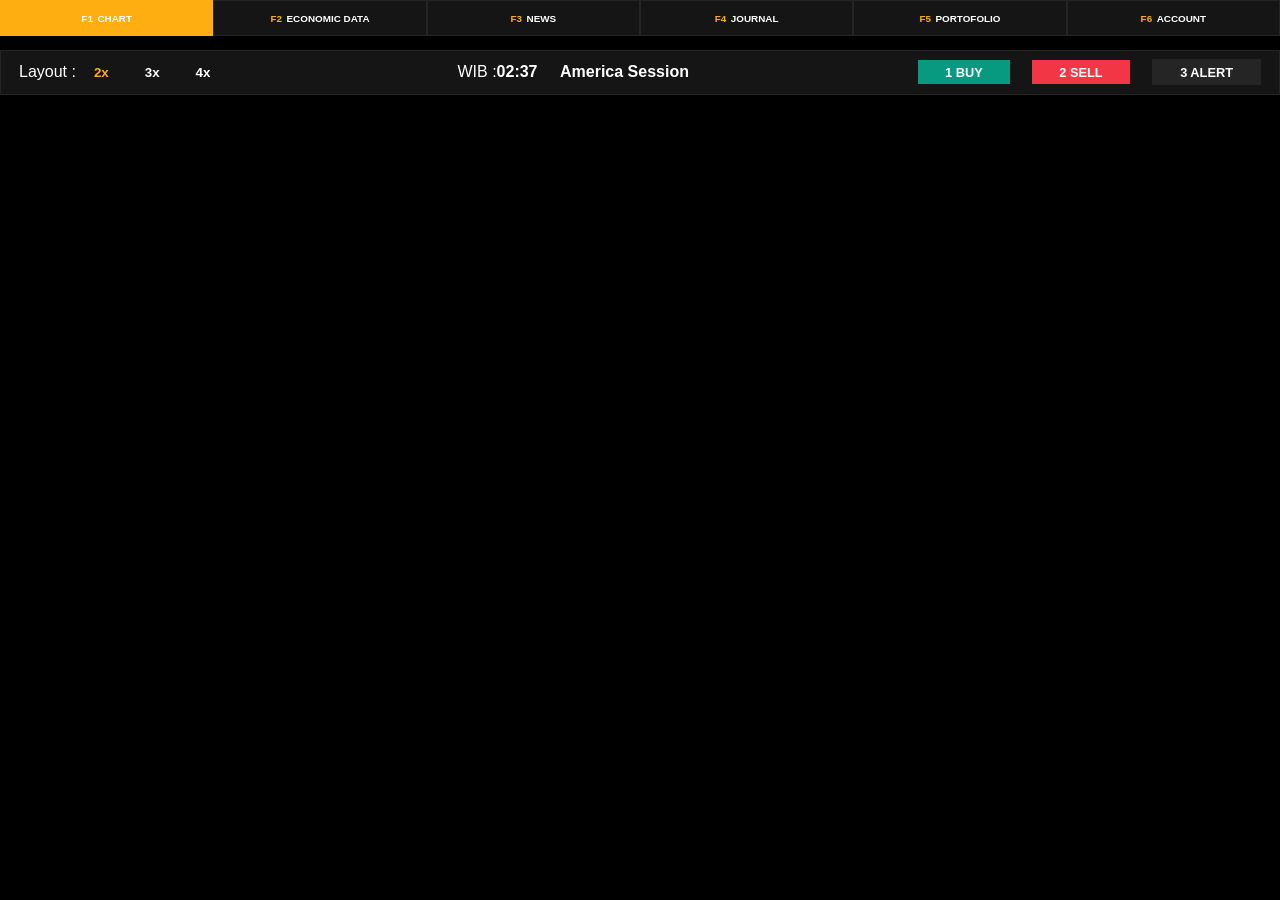
<file: frontend/index.html>
<!DOCTYPE html>
<html lang="en">
<head>
    <meta charset="UTF-8">
    <meta name="viewport" content="width=device-width, initial-scale=1.0">
    <title>0xCapital Terminal - Chart</title>
    <link rel="stylesheet" href="style.css">
    <link href="https://cdn.boxicons.com/3.0.8/fonts/basic/boxicons.min.css" rel="stylesheet">
</head>
<body>
    <div class="topbar">
        
        <a href="index.html" class="active"><span>F1</span> CHART</a>
        <a href="../frontend/page/economic-data.html"><span>F2</span> ECONOMIC DATA</a>
        <a href="../frontend/page/news.html"><span>F3</span> NEWS</a>
        <a href="../frontend/page/journal.html"><span>F4</span> JOURNAL</a>
        <a href="../frontend/page/portofolio.html"><span>F5</span> PORTOFOLIO</a>
        <a href="../frontend/page/account.html"><span>F6</span> ACCOUNT</a>

    </div>

    <main class="main-content">
        <div class="bar">
            <div class="nav">
                <p>Layout : </p>
                <button type="button" class="active" data-chart-count="2" aria-pressed="true">2x</button>
                <button type="button" data-chart-count="3" aria-pressed="false">3x</button>
                <button type="button" data-chart-count="4" aria-pressed="false">4x</button>
            </div>

            <div class="time">
                <div class="time-group">
                    <p>WIB :</p>
                    <time class="clock" id="clock" aria-label="Time Now"></time>
                </div>

                <div class="market-session">
                    <p class="session" id="asia">Asia Session</p>
                    <p class="session" id="overlap-asia-euro">Overlap Session <span>(Asia To Europe)</span></p>
                    <p class="session" id="europe">Europe Session</p>
                    <p class="session" id="overlap-euro-america">Overlap Session <span>(Europe To America)</span></p>
                    <p class="session" id="america">America Session</p>
                    <p class="session" id="market-Close">Market Close</p>
                </div>
            </div>

            <div class="btn">
                <a href="../frontend/page/journal.html" class="buy">1 BUY</a>
                <a href="../frontend/page/journal.html" class="sell">2 SELL</a>

                <button class="alert-btn">3 ALERT</button>
            </div>
        </div>

        <section class="chart-panel" id="chart-grid" data-chart-count="2" aria-label="TradingView charts">
            <script id="tradingview-config" type="application/json">
                {
                    "autosize": true,
                    "symbol": "OANDA:XAUUSD",
                    "interval": "240",
                    "timezone": "Etc/UTC",
                    "theme": "dark",
                    "style": "1",
                    "locale": "en",
                    "allow_symbol_change": true,
                    "calendar": false,
                    "hide_side_toolbar": false,
                    "support_host": "https://www.tradingview.com"
                }
            </script>
        </section>

    </main>
    
<script src="../frontend/js/script.js"></script>
<script src="../frontend/js/page-switch.js"></script>
</body>
</html>
</file>
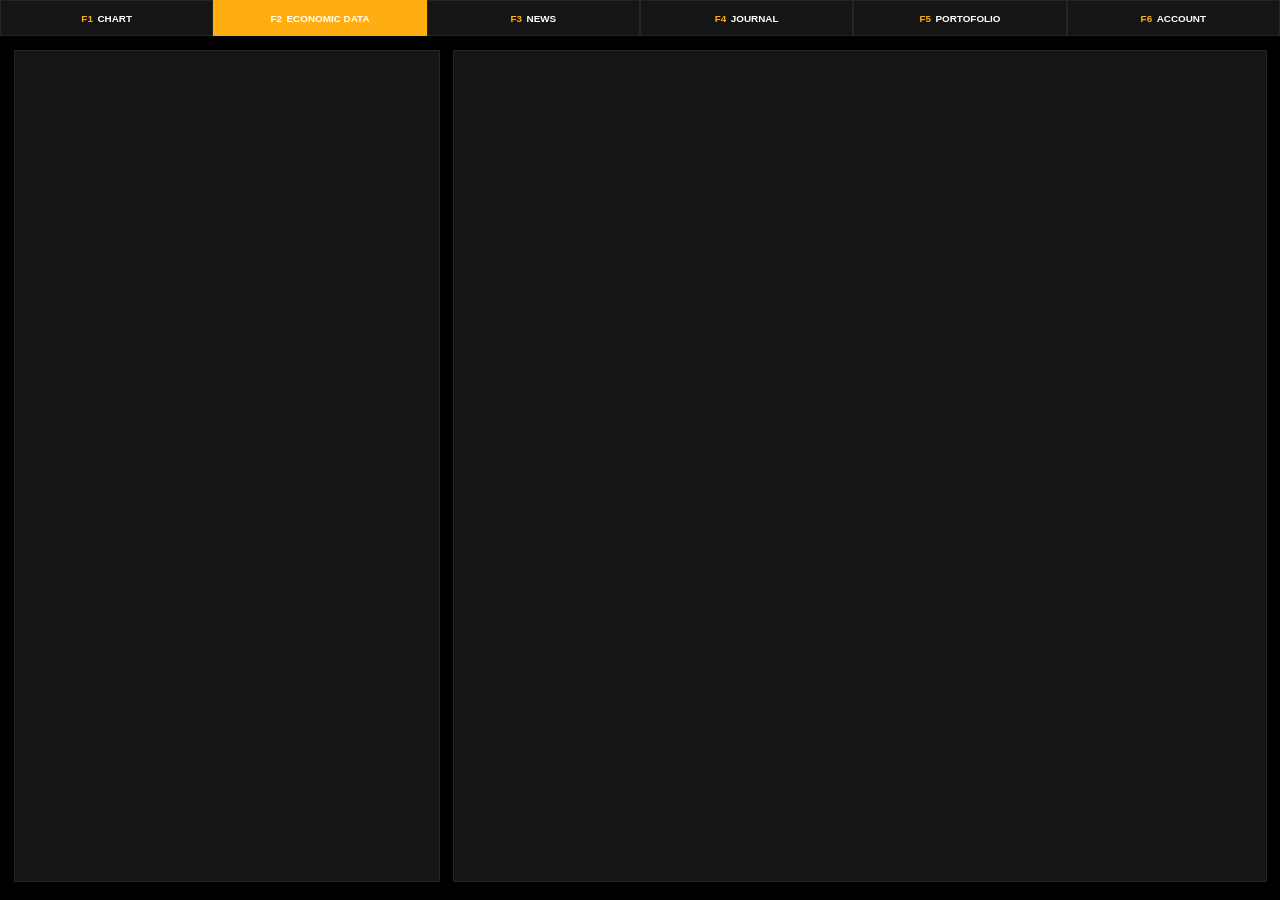
<file: frontend/page/economic-data.html>
<!DOCTYPE html>
<html lang="en">
<head>
    <meta charset="UTF-8">
    <meta name="viewport" content="width=device-width, initial-scale=1.0">
    <title>0xCapital Terminal - Economic Data</title>
    <link rel="stylesheet" href="../css/economic-data.css">
</head>
<body>
    <div class="topbar">
        <a href="../index.html"><span>F1</span> CHART</a>
        <a href="../page/economic-data.html" class="active"><span>F2</span> ECONOMIC DATA</a>
        <a href="../page/news.html"><span>F3</span> NEWS</a>
        <a href="../page/news.html"><span>F4</span> JOURNAL</a>
        <a href="../page/portofolio.html"><span>F5</span> PORTOFOLIO</a>
        <a href="../page/account.html"><span>F6</span> ACCOUNT</a>
    </div>

    <main>
        <iframe
            class="economic-calender"
            src="https://sslecal2.investing.com?columns=exc_flags,exc_importance,exc_actual,exc_forecast,exc_previous&importance=2,3&features=datepicker&countries=5&calType=week&timeZone=27&lang=1"
            frameborder="0"
            allowtransparency="true"
            marginwidth="0"
            marginheight="0">
        </iframe>

        <div class="dxy-chart" id="dxy-chart-container">
            <iframe
                id="dxy-chart-iframe"
                title="DXY Chart"
                frameborder="0"
                allowtransparency="true"
                scrolling="no">
            </iframe>
        </div>
    </main>

    <script src="../js/economic-data.js"></script>
    <script src="../js/script.js"></script>
    <script src="../js/page-switch.js"></script>
</body>
</html>
</file>
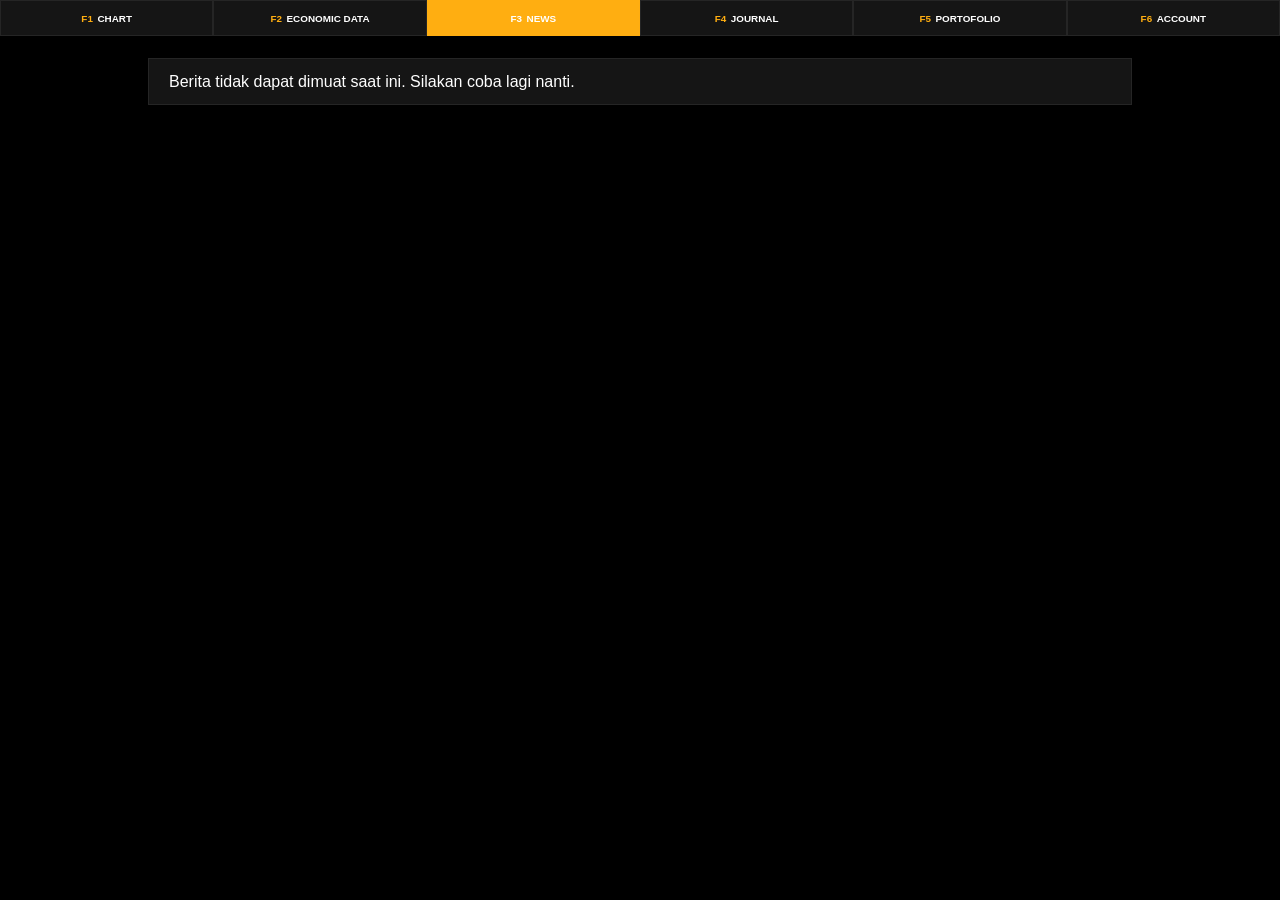
<file: frontend/page/news.html>
<!DOCTYPE html>
<html lang="en">
<head>
    <meta charset="UTF-8">
    <meta name="viewport" content="width=device-width, initial-scale=1.0">
    <title>0xCapital Terminal - News</title>
    <link rel="stylesheet" href="../css/news.css">
</head>
<body>
    <div class="topbar">
        
        <a href="../index.html"><span>F1</span> CHART</a>
        <a href="../page/economic-data.html"><span>F2</span> ECONOMIC DATA</a>
        <a href="../page/news.html" class="active"><span>F3</span> NEWS</a>
        <a href="../page/journal.html"><span>F4</span> JOURNAL</a>
        <a href="../page/portofolio.html"><span>F5</span> PORTOFOLIO</a>
        <a href="../page/account.html"><span>F6</span> ACCOUNT</a>

    </div>

    <main>
        <div class="news" id="news">
            <ul id="news-feed" aria-live="polite">
                <li>Loading news...</li>
            </ul>
        </div>
    </main>

<script src="../js/page-switch.js"></script>
<script src="../js/news.js"></script>
</body>
</html>
</file>
<file: frontend/style.css>
:root{
    --bakcground : #000;
    --color : #fff;
    --sec-color : #151515;
    --thrid-color: #252525;
    --highlight : #FFAE11;
}

*{
    box-sizing: border-box;
    margin: 0;
    padding: 0;
}

body{
    display: flex;
    justify-content: center;
    flex-direction: column;

    background: var(--bakcground);
    color: var(--color);

    font-family: 'Poppins', sans-serif;
}

/* Topbar */
.topbar{
    display: flex;
    justify-content: space-between;
    align-items: center;
    text-align: center;

    height: 4vh;

    background: var(--sec-color);
}

.topbar span{
    color: var(--highlight);
}

.topbar a{
    display: flex;
    justify-content: center;
    align-items: center;

    text-decoration: none;
    font-weight: 800;
    font-size: 1.1vh;

    gap: 0.5vh;

    border: 1px solid var(--thrid-color);

    color: var(--color);

    width: 100%;
    height: 100%;
}

.topbar .nav{
    display: flex;
    justify-content: space-between;
}

.topbar .active{
    border: 1px solid var(--highlight);
    background: var(--highlight);
    color: var(--color);
}

.topbar .active span{
    color: var(--color);
}

/* Main Content */
.main-content{
    display: flex;
    flex-direction: column;
    align-items: stretch;
    text-align: center;

    width: 100%;
    height: calc(100vh - 4vh);
}

.main-content .bar{
    display: flex;
    justify-content: space-between;
    align-items: center;

    background: var(--sec-color);
    border: 1px solid var(--thrid-color);

    margin-top: 1.5vh;

    padding: 0 2vh;

    width: 100%;
    height: 5vh;
    flex: 0 0 5vh;
}

.main-content .chart-panel{
    flex: 1;
    min-height: 0;
    width: 100%;
    margin-top: 1.5vh;
    display: grid;
    grid-template-columns: repeat(2, minmax(0, 1fr));
    grid-template-rows: repeat(var(--chart-rows, 1), minmax(0, 1fr));
    gap: 1.5vh;
}

.main-content .bar .nav{
    display: flex;
    justify-content: center;
    align-items: center;
}

.main-content .bar .time{
    display: flex;
    justify-content: center;
    align-items: center;

    gap: 2.5vh;
}

.main-content .bar .time .time-group{
    display: flex;
    justify-content: center;
    align-items: center;
}

.main-content .bar .clock{
    font-variant-numeric: tabular-nums;
    font-weight: 700;
}

.main-content .bar button{
    border: none;

    padding: 1vh 2vh;

    font-weight: 700;

    color: var(--color);
    background: none;
}

.main-content .bar button:hover{
    cursor: pointer;
}

.main-content .bar button.active{
    color: var(--highlight);
}

/* Session */
main .market-session{
    display: flex;
    justify-content: center;
    align-items: center;
    font-weight: 700;
}

.session{
    display: none;
}

.session.active-session{
    display: flex;
    justify-content: center;
    align-items: center;

    gap: 1vh;
}

.session.active-session span{
    color: var(--highlight);

    font-weight: 500;
}

.main-content .btn{
    display: flex;
    justify-content: center;
    align-items: center;

    gap: 2.5vh;

    font-weight: 700;
    font-size: 0.8rem;
}

.main-content .btn a{
    color: var(--color);
    
    padding: 0.5vh 3vh;

    text-decoration: none;
}

.main-content .btn .buy{
    background: #089981;
}

.main-content .btn .sell{
    background: #F23645;
}

.main-content .btn .alert-btn{
    background: var(--thrid-color);
    border: 1px solid var(--thrid-color);

    font-weight: 700;
    font-size: 0.8rem;

    padding: 0.5vh 3vh;
}

/* Chart */
.chart-panel .tradingview-widget-container .chart-panel .tradingview-widget-container__widget{
    width: 100%;
    height: 100%;
    min-width: 0;
    min-height: 0;
}

.chart-panel[data-chart-count="3"] .tradingview-widget-container:last-child{
    grid-column: 1 / -1;
}

/* Responsive */
@media (max-width: 768px){
    .topbar{
        justify-content: flex-start;
        height: 44px;
        overflow-x: auto;
        scrollbar-width: none;
    }

    .topbar::-webkit-scrollbar{
        display: none;
    }

    .topbar a{
        flex: 0 0 auto;
        width: auto;
        padding: 0 1rem;
        font-size: 0.75rem;
        white-space: nowrap;
    }

    .main-content{
        height: auto;
        min-height: calc(100vh - 44px);
        min-height: calc(100dvh - 44px);
    }

    .main-content .bar{
        height: auto;
        flex: 0 0 auto;
        flex-wrap: wrap;
        gap: 0.5rem 1rem;
        padding: 0.65rem;
    }

    .main-content .bar .nav{
        justify-content: flex-start;
    }

    .main-content .bar .time{
        flex-wrap: wrap;
        justify-content: space-between;
        gap: 0.5rem 1rem;
    }

    .main-content .bar .time .time-group{
        gap: 0.35rem;
    }

    .main-content .bar button{
        padding: 0.5rem 0.75rem;
    }

    .main-content .btn{
        flex-wrap: wrap;
        gap: 0.5rem;
    }

    .main-content .btn a,
    .main-content .btn .alert-btn{
        padding: 0.5rem 1rem;
    }

    .main-content .chart-panel{
        flex: 0 0 auto;
        min-height: 0;
        grid-template-columns: minmax(0, 1fr);
        grid-template-rows: none;
        grid-auto-rows: minmax(280px, 60vh);
    }
}
</file>
<file: frontend/css/economic-data.css>
:root {
    --background: #000;
    --color: #fff;
    --sec-color: #151515;
    --third-color: #252525;
    --highlight: #FFAE11;
}

* {
    box-sizing: border-box;
    margin: 0;
    padding: 0;
}

body {
    display: flex;
    flex-direction: column;
    min-height: 100vh;
    background: var(--background);
    color: var(--color);
    font-family: 'Poppins', sans-serif;
}

/* Topbar */
.topbar {
    display: flex;
    justify-content: space-between;
    align-items: center;
    text-align: center;
    height: 4vh;
    min-height: 36px;
    background: var(--sec-color);
}

.topbar span {
    color: var(--highlight);
}

.topbar a {
    display: flex;
    justify-content: center;
    align-items: center;
    text-decoration: none;
    font-weight: 800;
    font-size: 1.1vh;
    gap: 0.5vh;
    border: 1px solid var(--third-color);
    color: var(--color);
    width: 100%;
    height: 100%;
}

.topbar .active {
    border: 1px solid var(--highlight);
    background: var(--highlight);
    color: var(--color);
}

.topbar .active span {
    color: var(--color);
}

/* Main */
main {
    display: flex;
    justify-content: center;
    align-items: stretch;
    width: 100%;
    padding: 1.5vh;
    gap: 1.5vh;
    flex: 1;
}

main .economic-calender {
    background: var(--sec-color);
    border: 1px solid var(--third-color);
    padding: 1vh;
    width: 34%;
    height: 92.5vh;
    display: block;
}

main .dxy-chart {
    display: flex;
    justify-content: center;
    align-items: center;
    background: var(--sec-color);
    border: 1px solid var(--third-color);
    flex: 1;
    min-width: 0;
    height: 92.5vh;
    overflow: hidden;
}

main .dxy-chart iframe {
    width: 100%;
    height: 100%;
    border: 0;
    display: block;
}

/* Responsive */
@media (max-width: 768px) {
    .topbar {
        justify-content: flex-start;
        height: 44px;
        overflow-x: auto;
        scrollbar-width: none;
    }

    .topbar::-webkit-scrollbar {
        display: none;
    }

    .topbar a {
        flex: 0 0 auto;
        width: auto;
        padding: 0 1rem;
        font-size: 0.75rem;
        white-space: nowrap;
    }

    main {
        flex-direction: column;
        height: auto;
        padding: 0.75rem 1rem 1rem;
        gap: 0.75rem;
    }

    main .economic-calender {
        width: 100%;
        height: 55vh;
        min-height: 360px;
    }

    main .dxy-chart {
        width: 100%;
        flex: none;
        height: 55vh;
        min-height: 360px;
    }
}
</file>
<file: frontend/css/news.css>
:root{
    --bakcground : #000;
    --color : #fff;
    --sec-color : #151515;
    --thrid-color: #252525;
    --highlight : #FFAE11;
}

*{
    box-sizing: border-box;
    margin: 0;
    padding: 0;
}

body{
    display: flex;
    justify-content: center;
    flex-direction: column;

    min-height: 100vh;
    min-height: 100dvh;

    background: var(--bakcground);
    color: var(--color);

    font-family: 'Poppins', sans-serif;
}

/* Topbar */
.topbar{
    display: flex;
    justify-content: space-between;
    align-items: center;
    text-align: center;

    height: 4vh;
    flex: 0 0 4vh;

    background: var(--sec-color);
}

.topbar span{
    color: var(--highlight);
}

.topbar a{
    display: flex;
    justify-content: center;
    align-items: center;

    text-decoration: none;
    font-weight: 800;
    font-size: 1.1vh;

    gap: 0.5vh;

    border: 1px solid var(--thrid-color);

    color: var(--color);

    width: 100%;
    height: 100%;
}

.topbar .nav{
    display: flex;
    justify-content: space-between;
}

.topbar .active{
    border: 1px solid var(--highlight);
    background: var(--highlight);
    color: var(--color);
}

.topbar .active span{
    color: var(--color);
}

main{
    display: flex;
    flex: 1;
    flex-direction: column;
    min-height: 0;
    padding: 0 1.5vh 1.5vh;
}

/* News Station */
main .news-station{
    display: flex;
    gap: 1.5vh;
    margin-top: 1.5vh;
    flex: 0 0 auto;
}

main .news-station button{
    color: var(--color);
    background: var(--sec-color);
    border: 1px solid var(--thrid-color);

    font-weight: 800;

    flex: 1;
    min-width: 0;
    height: clamp(44px, 5vh, 64px);
}

main .news-station span{
    color: var(--highlight);
}

main .news-station .active{
    background: var(--thrid-color);
}

main .news-station button:hover{
    cursor: pointer;
    border-color: var(--highlight);
}

main .news{
    flex: 1;
    min-height: 0;
    width: 100%;
    padding-top: 1.5vh;
}

main .news ul{
    display: grid;
    align-content: start;
    gap: 0.75rem;
    width: min(100%, 1000px);
    height: 100%;
    overflow-y: auto;
    list-style: none;
    margin: 0 auto;
    padding: 0.5rem;
    scrollbar-color: var(--thrid-color) var(--bakcground);
}

main .news li{
    display: flex;
    align-items: center;
    gap: 1rem;
    min-width: 0;
    padding: 1rem 1.25rem;
    border: 1px solid var(--thrid-color);
    background: var(--sec-color);
    line-height: 1.5vh;
}

main .news-image{
    flex: 0 0 160px;
    width: 160px;
    aspect-ratio: 16 / 9;
    overflow: hidden;
    background: var(--thrid-color);
}

main .news-image img{
    display: block;
    width: 100%;
    height: 100%;
    object-fit: cover;
}

main .news-content{
    display: flex;
    flex: 1;
    flex-direction: column;
    justify-content: space-between;
    align-self: stretch;
    min-width: 0;
    gap: 0.75rem;
}

main .news li a{
    color: var(--color);
    font-weight: 600;
    text-decoration: none;
}

main .news li a:hover{
    color: var(--highlight);
}

main .news .news-date{
    flex: 0 0 auto;
    color: #aaa;
    font-size: 0.85rem;
    white-space: nowrap;
}

@media (max-width: 640px){
    .topbar{
        display: grid;
        flex-basis: auto;
        grid-template-columns: repeat(3, minmax(0, 1fr));
        height: auto;
    }

    .topbar a{
        min-width: 0;
        min-height: 34px;
        padding: 0.35rem 0.1rem;
        width: auto;
        height: auto;
        font-size: 0.65rem;
    }

    main{
        padding-right: 3vw;
        padding-left: 3vw;
    }

    main .news-station{
        gap: 0.5rem;
    }

    main .news-station button{
        padding: 0.5rem;
        font-size: 0.7rem;
    }

    main .news li{
        align-items: flex-start;
        flex-direction: column;
        gap: 0.4rem;
        padding: 0.9rem;
    }

    main .news-image{
        flex: 0 0 auto;
        width: 100%;
        max-height: 220px;
    }

    main .news-content{
        align-self: auto;
        width: 100%;
    }
}
</file>
